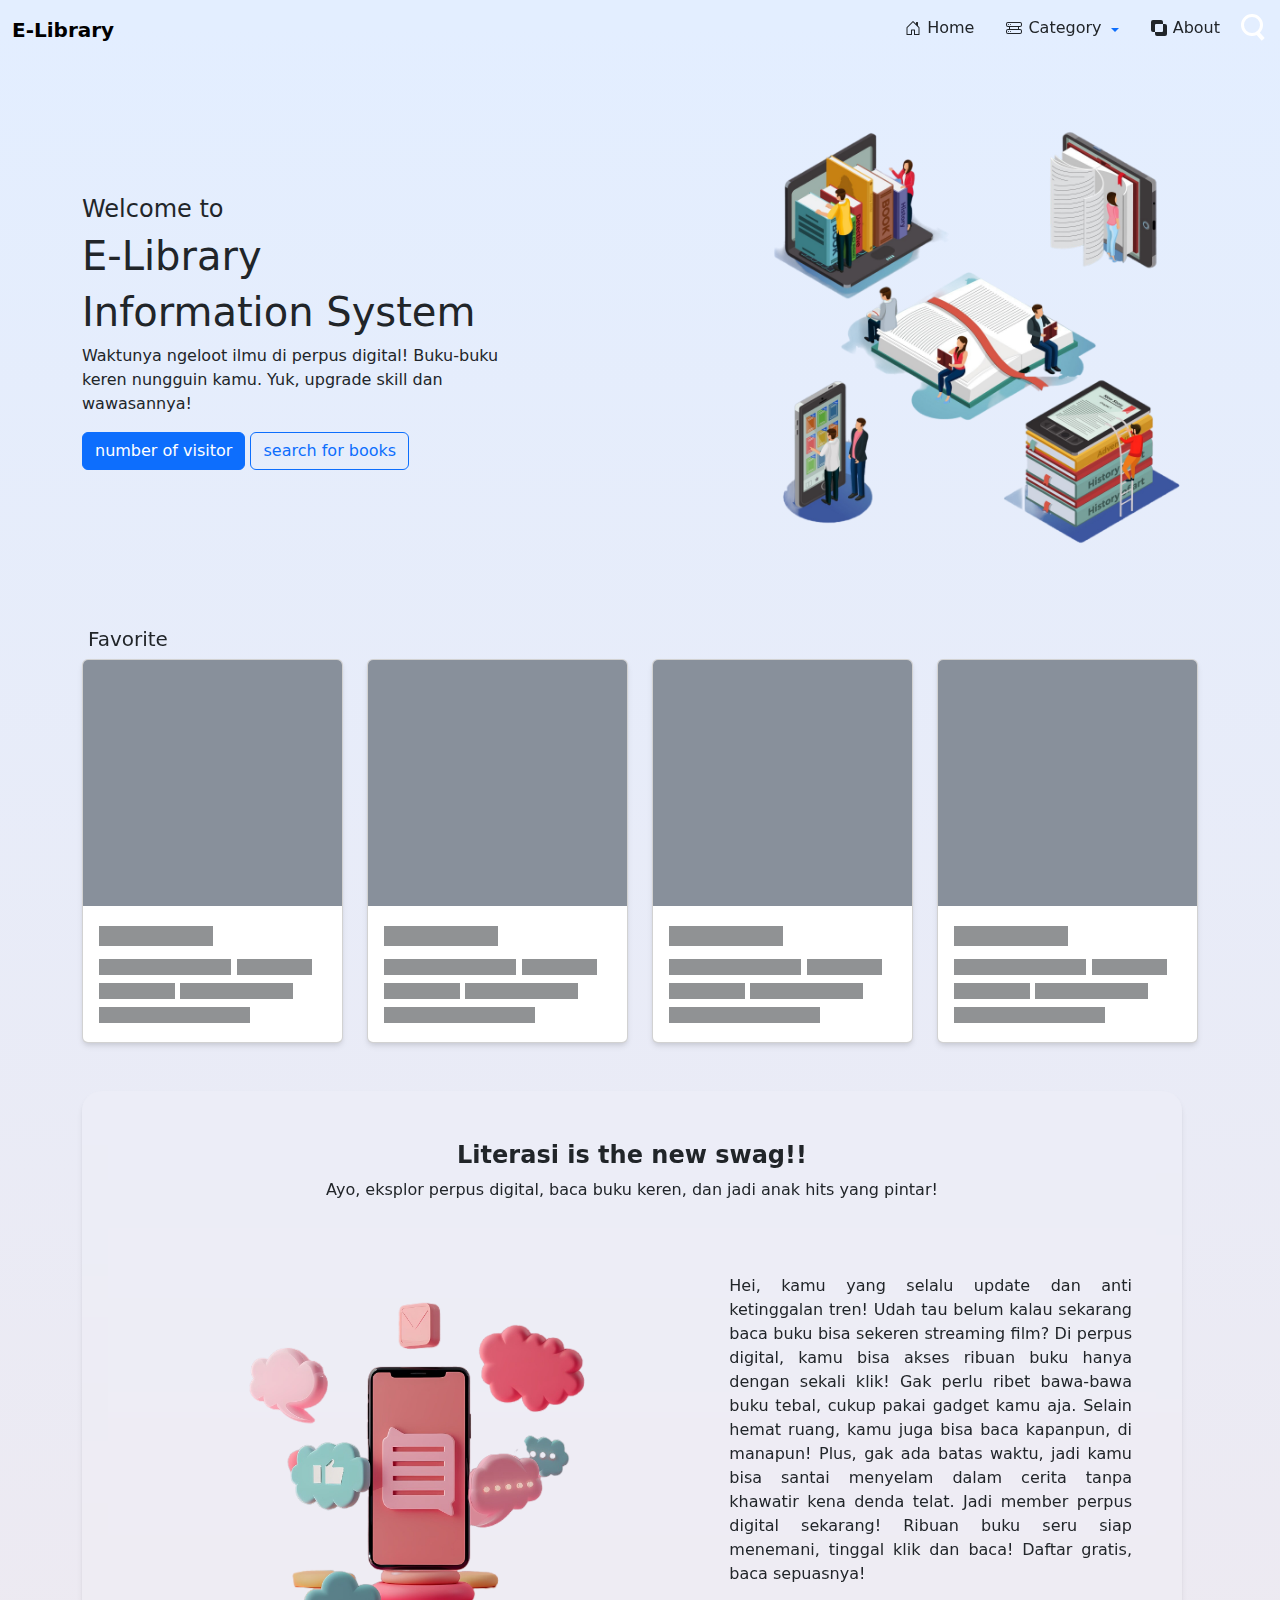
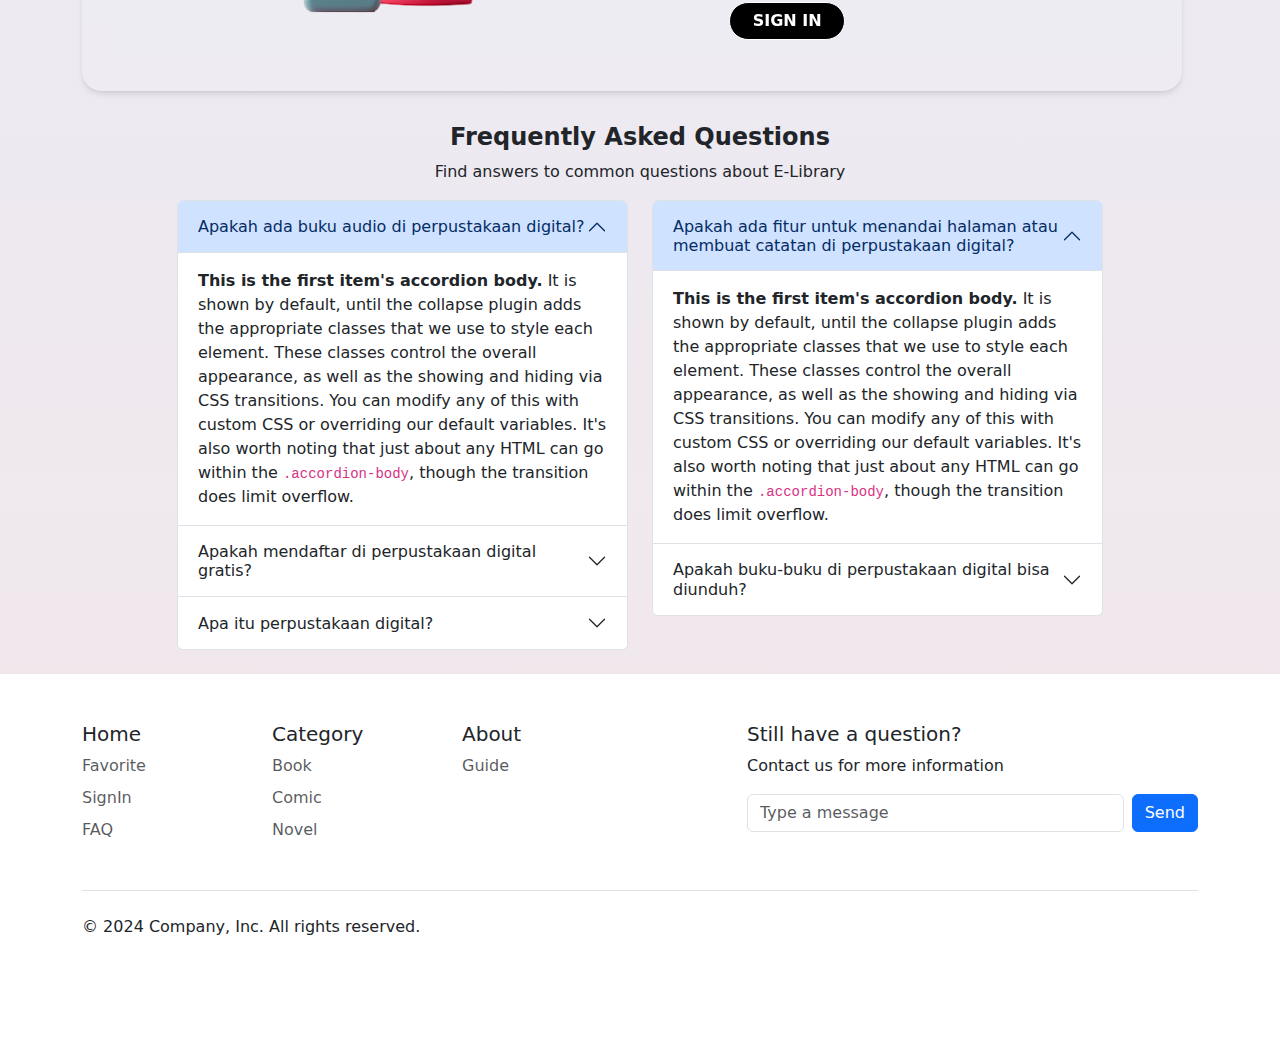
<file: index.html>
<!DOCTYPE html>
<html lang="en">
<head>
    <meta charset="UTF-8">
    <meta name="viewport" content="width=device-width, initial-scale=1.0">
    <title>Halaman Utama</title>
    <link href="https://cdn.jsdelivr.net/npm/bootstrap@5.3.3/dist/css/bootstrap.min.css" rel="stylesheet" integrity="sha384-QWTKZyjpPEjISv5WaRU9OFeRpok6YctnYmDr5pNlyT2bRjXh0JMhjY6hW+ALEwIH" crossorigin="anonymous">
    <link rel="stylesheet" href="asset/css/stylecss1.css">
    
</head>
<body style="background-image: linear-gradient(to top, #f3e7e9 0%, #e3eeff 99%, #e3eeff 100%); ">
    <nav class="navbar navbar-expand-lg bg-body-transparent ">
        <div class="container-fluid">
          <a class="navbar-brand"  ><b>E-Library</b></a>
           <!--<button class="navbar-toggler" type="button" data-bs-toggle="collapse" data-bs-target="#navbarSupportedContent", aria-controls="navbarSupportedContent" aria-expanded="false" aria-label="Toggle navigation">
              <span class="navbar-toggler-icon" ></span>
            </button>
          <div class="collapse navbar-collapse" id="navbarSupportedContent" >-->
            <ul class="nav justify-content-end">
              <li class="nav-item nav-link active " aria-current="page" >
                <a class="icon-link text-dark icon-link-hover link-underline link-underline-opacity-0 link-underline-opacity-75-hover" style="--bs-icon-link-transform: translate3d(0, -.125rem, 0);--bs-link-hover-color-rgb:BED7DC ;" href="#">
                  <svg xmlns="http://www.w3.org/2000/svg" width="16" height="16" fill="currentColor" class="bi bi-house-door" viewBox="0 0 16 16">
                      <path d="M8.354 1.146a.5.5 0 0 0-.708 0l-6 6A.5.5 0 0 0 1.5 7.5v7a.5.5 0 0 0 .5.5h4.5a.5.5 0 0 0 .5-.5v-4h2v4a.5.5 0 0 0 .5.5H14a.5.5 0 0 0 .5-.5v-7a.5.5 0 0 0-.146-.354L13 5.793V2.5a.5.5 0 0 0-.5-.5h-1a.5.5 0 0 0-.5.5v1.293zM2.5 14V7.707l5.5-5.5 5.5 5.5V14H10v-4a.5.5 0 0 0-.5-.5h-3a.5.5 0 0 0-.5.5v4z"/>
                  </svg>Home
                </a>
              </li>
              <li class="nav-item dropdown nav-link dropdown-toggle" href="#" role="button" data-bs-toggle="dropdown" aria-expanded="false">
                <a class="icon-link text-dark icon-link-hover link-underline link-underline-opacity-0 link-underline-opacity-75-hover" style="--bs-icon-link-transform: translate3d(0, -.125rem, 0);--bs-link-hover-color-rgb:BED7DC" href="#">
                  <svg xmlns="http://www.w3.org/2000/svg" width="16" height="16" fill="currentColor" class="bi bi-hdd-rack" viewBox="0 0 16 16">
                      <path d="M4.5 5a.5.5 0 1 0 0-1 .5.5 0 0 0 0 1M3 4.5a.5.5 0 1 1-1 0 .5.5 0 0 1 1 0m2 7a.5.5 0 1 1-1 0 .5.5 0 0 1 1 0m-2.5.5a.5.5 0 1 0 0-1 .5.5 0 0 0 0 1"/>
                      <path d="M2 2a2 2 0 0 0-2 2v1a2 2 0 0 0 2 2h1v2H2a2 2 0 0 0-2 2v1a2 2 0 0 0 2 2h12a2 2 0 0 0 2-2v-1a2 2 0 0 0-2-2h-1V7h1a2 2 0 0 0 2-2V4a2 2 0 0 0-2-2zm13 2v1a1 1 0 0 1-1 1H2a1 1 0 0 1-1-1V4a1 1 0 0 1 1-1h12a1 1 0 0 1 1 1m0 7v1a1 1 0 0 1-1 1H2a1 1 0 0 1-1-1v-1a1 1 0 0 1 1-1h12a1 1 0 0 1 1 1m-3-4v2H4V7z"/>
                  </svg> Category</a>
                  <ul class="dropdown-menu">
                    <li><a class="dropdown-item" href="book/novel.html">Novel</a></li>
                    <li><a class="dropdown-item" href="book/comic.html">Comic</a></li>
                    <li><a class="dropdown-item" href="book/book.html">Book</a></li>
                    
                  </ul>
                
              </li>
              <li class="nav-item nav-link active" aria-current="page" href="#">
                <a class="icon-link text-dark icon-link-hover icon-link-hover link-underline link-underline-opacity-0 link-underline-opacity-75-hover" style="--bs-icon-link-transform: translate3d(0, -.125rem, 0);--bs-link-hover-color-rgb:BED7DC" href="#" >
                  <svg xmlns="http://www.w3.org/2000/svg" width="16" height="16" fill="currentColor" class="bi bi-exclude" viewBox="0 0 16 16">
                    <path d="M0 2a2 2 0 0 1 2-2h8a2 2 0 0 1 2 2v2h2a2 2 0 0 1 2 2v8a2 2 0 0 1-2 2H6a2 2 0 0 1-2-2v-2H2a2 2 0 0 1-2-2zm12 2H5a1 1 0 0 0-1 1v7h7a1 1 0 0 0 1-1z"/>
                  </svg>About
                    <!--<a class="nav-link active" aria-current="page" href="#">Tentang E-library</a>-->
                </a>
              </li>
           
            <div class="wrap-input-18">
              <div class="search">
                <div>
                  <input type="text" placeholder="Search . . .">
                </div>
              </div>
            </div>
          </ul>
          <!--<div>
            <a class="icon-link" href="#" >
              <lord-icon
                src="https://cdn.lordicon.com/whrxobsb.json"
                trigger="hover"
                style="width:25px;height:25px">
              </lord-icon> 
            </a>
            <a class="icon-link" href="#">
              <lord-icon
                src="https://cdn.lordicon.com/prjooket.json"
                trigger="hover"
                style="width:25px;height:25px">
              </lord-icon>
            </a>
            <a class="icon-link" href="#">
              <lord-icon
                src="https://cdn.lordicon.com/vspbqszr.json"
                trigger="hover"
                state="loop-bell"
                style="width:25px;height:25px">
              </lord-icon>
            </a>
          </div>
            <form class="d-flex" role="search" style=" height: 30px;">
              <button class="btn btn-outline-primary " type="submit">SignIn</button>
            </form>-->
          </div>
          </div>
      </div>
    </nav>

      <!--Conten 1-->
      
      <div class="container-fluid py-5" >
        <div class="container">
          <div class="row align-items-center ">
            <div class="col-5">
              <h4>Welcome to</h4>
              <h1>E-Library</h1>
              <h1>Information System</h1>
              <p>Waktunya ngeloot ilmu di perpus digital! Buku-buku keren nungguin kamu. Yuk, upgrade skill dan wawasannya!</p>
                <div class="button"  aria-label="Basic radio toggle button ">
                  <input type="radio" class="btn-check" name="btnradio" id="btnradio1" autocomplete="off" checked>
                  <label class="btn btn-outline-primary " for="btnradio1">number of visitor</label>
                  <input type="radio" class="btn-check" name="btnradio" id="btnradio2" autocomplete="off">
                  <label class="btn btn-outline-primary" for="btnradio2">search for books</label>
                </div>
            </div>
            <div class="col-5 offset-2 ">
            <img src="asset/image 5.png" alt="" class="img-fluid">
            </div>
          </div>
        </div>
      </div>
     

      <!--conten 2-->
      <div class="container-fluid py-3">
        <div class="container">
          <h5 class="icon-link icon-link-hover" >
            <lord-icon
              src="https://cdn.lordicon.com/hqymfzvj.json"
              trigger="hover">
            </lord-icon>Favorite
          </h5>
        <div class="row">
            <div class="col-12 col-md-3">
              <div class="card " aria-hidden="true" style="box-shadow: rgba(0, 0, 0, 0.1) 0px 4px 6px -1px, rgba(0, 0, 0, 0.06) 0px 2px 4px -1px;">
                <img src="asset/image 1.jpg"  class="card-img-top placeholder-glow" alt="...">
                  <div class="card-body">
                    <h5 class="card-title placeholder-glow">
                      <span class="placeholder col-6"></span>
                    </h5>
                    <p class="card-text placeholder-glow">
                      <span class="placeholder col-7"></span>
                      <span class="placeholder col-4"></span>
                      <span class="placeholder col-4"></span>
                      <span class="placeholder col-6"></span>
                      <span class="placeholder col-8"></span>
                    </p>
                   <!-- <a class="btn btn-primary disabled placeholder col-6" aria-disabled="true"></a>-->
                  </div>
              </div>
            </div>
            <div class="col-12 col-md-3">
              <div class="card " aria-hidden="true" style="box-shadow: rgba(0, 0, 0, 0.1) 0px 4px 6px -1px, rgba(0, 0, 0, 0.06) 0px 2px 4px -1px;">
                <img src="asset/image 1.jpg"  class="card-img-top placeholder-glow" alt="...">
                  <div class="card-body">
                    <h5 class="card-title placeholder-glow">
                      <span class="placeholder col-6"></span>
                    </h5>
                    <p class="card-text placeholder-glow">
                      <span class="placeholder col-7"></span>
                      <span class="placeholder col-4"></span>
                      <span class="placeholder col-4"></span>
                      <span class="placeholder col-6"></span>
                      <span class="placeholder col-8"></span>
                    </p>
                    <!--<a class="btn btn-primary disabled placeholder col-6" aria-disabled="true"></a>-->
                  </div>
              </div>
            </div>
            <div class="col-12 col-md-3">
              <div class="card " aria-hidden="true" style="box-shadow: rgba(0, 0, 0, 0.1) 0px 4px 6px -1px, rgba(0, 0, 0, 0.06) 0px 2px 4px -1px;">
                <img src="asset/image 1.jpg"  class="card-img-top placeholder-glow" alt="...">
                  <div class="card-body">
                    <h5 class="card-title placeholder-glow">
                      <span class="placeholder col-6"></span>
                    </h5>
                    <p class="card-text placeholder-glow">
                      <span class="placeholder col-7"></span>
                      <span class="placeholder col-4"></span>
                      <span class="placeholder col-4"></span>
                      <span class="placeholder col-6"></span>
                      <span class="placeholder col-8"></span>
                    </p>
                   <!-- <a class="btn btn-primary disabled placeholder col-6" aria-disabled="true"></a>-->
                  </div>
              </div>
            </div>
            <div class="col-12 col-md-3">
              <div class="card " aria-hidden="true" style="box-shadow: rgba(0, 0, 0, 0.1) 0px 4px 6px -1px, rgba(0, 0, 0, 0.06) 0px 2px 4px -1px;">
                <img src="asset/image 1.jpg"  class="card-img-top placeholder-glow" alt="...">
                  <div class="card-body">
                    <h5 class="card-title placeholder-glow">
                      <span class="placeholder col-6"></span>
                    </h5>
                    <p class="card-text placeholder-glow">
                      <span class="placeholder col-7"></span>
                        <span class="placeholder col-4"></span>
                        <span class="placeholder col-4"></span>
                        <span class="placeholder col-6"></span>
                        <span class="placeholder col-8"></span>
                    </p>
                    <!--<a class="btn btn-primary disabled placeholder col-6" aria-disabled="true"></a>-->
                  </div>
              </div>
            </div>
        </div>
        </div>
      </div>
      <br>

      <!--conten 3-->
      
      <div class="container-fluid py-2">
        <div class="container">
          <div class="glass ">
          <h4 class="text-center"><b>Literasi is the new swag!!</b></h4>
            <p class="text-center">Ayo, eksplor perpus digital, baca buku keren, dan jadi anak hits yang pintar!</p>
                <div class="row align-items-center py-5">
                  <div class="col-7  ">
                  <img src="asset/image3.png" alt="" class="img-fluid">
                  </div>
                  <div class="col-5 ">
                    <p style="text-align: justify;">
                      Hei, kamu yang selalu update dan anti ketinggalan tren! Udah tau belum kalau sekarang baca buku bisa sekeren streaming film? Di perpus digital, kamu bisa akses ribuan buku hanya dengan sekali klik! Gak perlu ribet bawa-bawa buku tebal, cukup pakai gadget kamu aja. Selain hemat ruang, kamu juga bisa baca kapanpun, di manapun! Plus, gak ada batas waktu, jadi kamu bisa santai menyelam dalam cerita tanpa khawatir kena denda telat. Jadi member perpus digital sekarang! Ribuan buku seru siap menemani, tinggal klik dan baca! Daftar gratis, baca sepuasnya!
                      <!--signin-->
                    </p>
                    <button class="btn-71">Sign In</button>
                  </div>
                </div>
                </div>
        </div>
      </div>
      <br>

      <!--conten 4-->
      <div class="conteiner-fluid">
        <div class="container">
          <h4 class="text-center"><b>Frequently Asked Questions</b></h4>
          <p class="text-center">Find answers to common questions about E-Library</p>
          <div class="row">
              <div class="col-md-5 offset-1">
                <div class="accordion" id="accordionPanelsStayOpenExample">
                  <div class="accordion-item">
                    <h2 class="accordion-header">
                      <button class="accordion-button" type="button" data-bs-toggle="collapse" data-bs-target="#panelsStayOpen-collapseOne" aria-expanded="true" aria-controls="panelsStayOpen-collapseOne">
                        Apakah ada buku audio di perpustakaan digital?
                      </button>
                    </h2>
                    <div id="panelsStayOpen-collapseOne" class="accordion-collapse collapse show">
                      <div class="accordion-body">
                        <strong>This is the first item's accordion body.</strong> It is shown by default, until the collapse plugin adds the appropriate classes that we use to style each element. These classes control the overall appearance, as well as the showing and hiding via CSS transitions. You can modify any of this with custom CSS or overriding our default variables. It's also worth noting that just about any HTML can go within the <code>.accordion-body</code>, though the transition does limit overflow.
                      </div>
                    </div>
                  </div>
                  <div class="accordion-item">
                    <h2 class="accordion-header">
                      <button class="accordion-button collapsed" type="button" data-bs-toggle="collapse" data-bs-target="#panelsStayOpen-collapseTwo" aria-expanded="false" aria-controls="panelsStayOpen-collapseTwo">
                        Apakah mendaftar di perpustakaan digital gratis?
                      </button>
                    </h2>
                    <div id="panelsStayOpen-collapseTwo" class="accordion-collapse collapse">
                      <div class="accordion-body">
                        <strong>This is the second item's accordion body.</strong> It is hidden by default, until the collapse plugin adds the appropriate classes that we use to style each element. These classes control the overall appearance, as well as the showing and hiding via CSS transitions. You can modify any of this with custom CSS or overriding our default variables. It's also worth noting that just about any HTML can go within the <code>.accordion-body</code>, though the transition does limit overflow.
                      </div>
                    </div>
                  </div>
                  <div class="accordion-item">
                    <h2 class="accordion-header">
                      <button class="accordion-button collapsed" type="button" data-bs-toggle="collapse" data-bs-target="#panelsStayOpen-collapseThree" aria-expanded="false" aria-controls="panelsStayOpen-collapseThree">
                        Apa itu perpustakaan digital?
                      </button>
                    </h2>
                    <div id="panelsStayOpen-collapseThree" class="accordion-collapse collapse">
                      <div class="accordion-body">
                        <strong>This is the third item's accordion body.</strong> It is hidden by default, until the collapse plugin adds the appropriate classes that we use to style each element. These classes control the overall appearance, as well as the showing and hiding via CSS transitions. You can modify any of this with custom CSS or overriding our default variables. It's also worth noting that just about any HTML can go within the <code>.accordion-body</code>, though the transition does limit overflow.
                      </div>
                    </div>
                  </div>
                </div>
              </div>
              
              <div class="col-md-5 ">
                <div class="accordion" id="accordionPanelsStayOpenExample1">
                  <div class="accordion-item">
                    <h2 class="accordion-header">
                      <button class="accordion-button" type="button" data-bs-toggle="collapse" data-bs-target="#panelsStayOpen-collapseOne1" aria-expanded="true" aria-controls="panelsStayOpen-collapseOne">
                        Apakah ada fitur untuk menandai halaman atau membuat catatan di perpustakaan digital?
                      </button>
                    </h2>
                    <div id="panelsStayOpen-collapseOne1" class="accordion-collapse collapse show">
                      <div class="accordion-body">
                        <strong>This is the first item's accordion body.</strong> It is shown by default, until the collapse plugin adds the appropriate classes that we use to style each element. These classes control the overall appearance, as well as the showing and hiding via CSS transitions. You can modify any of this with custom CSS or overriding our default variables. It's also worth noting that just about any HTML can go within the <code>.accordion-body</code>, though the transition does limit overflow.
                      </div>
                    </div>
                  </div>
                 <!-- <div class="accordion-item">
                    <h2 class="accordion-header">
                      <button class="accordion-button collapsed" type="button" data-bs-toggle="collapse" data-bs-target="#panelsStayOpen-collapseTwo2" aria-expanded="false" aria-controls="panelsStayOpen-collapseTwo">
                        Apakah perpustakaan digital menyediakan buku pelajaran atau akademik?
                      </button>
                    </h2>
                    <div id="panelsStayOpen-collapseTwo2" class="accordion-collapse collapse">
                      <div class="accordion-body">
                        <strong>This is the second item's accordion body.</strong> It is hidden by default, until the collapse plugin adds the appropriate classes that we use to style each element. These classes control the overall appearance, as well as the showing and hiding via CSS transitions. You can modify any of this with custom CSS or overriding our default variables. It's also worth noting that just about any HTML can go within the <code>.accordion-body</code>, though the transition does limit overflow.
                      </div>
                    </div>
                  </div>-->
                  <div class="accordion-item">
                    <h2 class="accordion-header">
                      <button class="accordion-button collapsed" type="button" data-bs-toggle="collapse" data-bs-target="#panelsStayOpen-collapseThree3" aria-expanded="false" aria-controls="panelsStayOpen-collapseThree">
                        Apakah buku-buku di perpustakaan digital bisa diunduh?
                      </button>
                    </h2>
                    <div id="panelsStayOpen-collapseThree3" class="accordion-collapse collapse">
                      <div class="accordion-body">
                        <strong>This is the third item's accordion body.</strong> It is hidden by default, until the collapse plugin adds the appropriate classes that we use to style each element. These classes control the overall appearance, as well as the showing and hiding via CSS transitions. You can modify any of this with custom CSS or overriding our default variables. It's also worth noting that just about any HTML can go within the <code>.accordion-body</code>, though the transition does limit overflow.
                      </div>
                    </div>
                  </div>
                </div>
              </div>
          </div>
        </div>
      </div><br>


      <!--footer-->
      <div class="container-fluid" style="background-color:white;">
      <div class="container">
        <footer class="py-5">
          <div class="row">
            
      
            <div class="col-6 col-md-2 mb-3">
              <h5>Home</h5>
              <ul class="nav flex-column">
                <li class="nav-item mb-2"><a href="#" class="nav-link p-0 text-body-secondary">Favorite</a></li>
                <li class="nav-item mb-2"><a href="#" class="nav-link p-0 text-body-secondary">SignIn</a></li>
                <li class="nav-item mb-2"><a href="#" class="nav-link p-0 text-body-secondary">FAQ</a></li>
                
              </ul>
            </div>
      
            <div class="col-6 col-md-2 mb-3">
              <h5>Category</h5>
              <ul class="nav flex-column">
                <li class="nav-item mb-2"><a href="#" class="nav-link p-0 text-body-secondary">Book</a></li>
                <li class="nav-item mb-2"><a href="#" class="nav-link p-0 text-body-secondary">Comic</a></li>
                <li class="nav-item mb-2"><a href="#" class="nav-link p-0 text-body-secondary">Novel</a></li>
              </ul>
            </div>
      
            <div class="col-6 col-md-2 mb-3">
              <h5>About</h5>
              <ul class="nav flex-column">
                <li class="nav-item mb-2"><a href="#" class="nav-link p-0 text-body-secondary">Guide</a></li>
              </ul>
            </div>

            <div class="col-md-5 offset-md-1 mb-3">
              <form>
                <h5>Still have a question?</h5>
                <p>Contact us for more information</p>
                <div class="d-flex flex-column flex-sm-row w-100 gap-2">
                  <label for="newsletter1" class="visually-hidden">Type a message</label>
                  <input id="newsletter1" type="text" class="form-control" placeholder="Type a message">
                  <button class="btn btn-primary" type="button">Send</button>
                </div>
              </form>
            </div>
          </div>
      
          <div class="d-flex flex-column flex-sm-row justify-content-between py-4 my-4 border-top">
            <p>© 2024 Company, Inc. All rights reserved.</p>
            
          </div>
        </footer>
      </div>
    </div>
      <script src="https://cdn.lordicon.com/lordicon.js"></script>
    <script src="https://cdn.jsdelivr.net/npm/bootstrap@5.3.3/dist/js/bootstrap.bundle.min.js" integrity="sha384-YvpcrYf0tY3lHB60NNkmXc5s9fDVZLESaAA55NDzOxhy9GkcIdslK1eN7N6jIeHz" crossorigin="anonymous"></script>
</body>
</html>
</file>
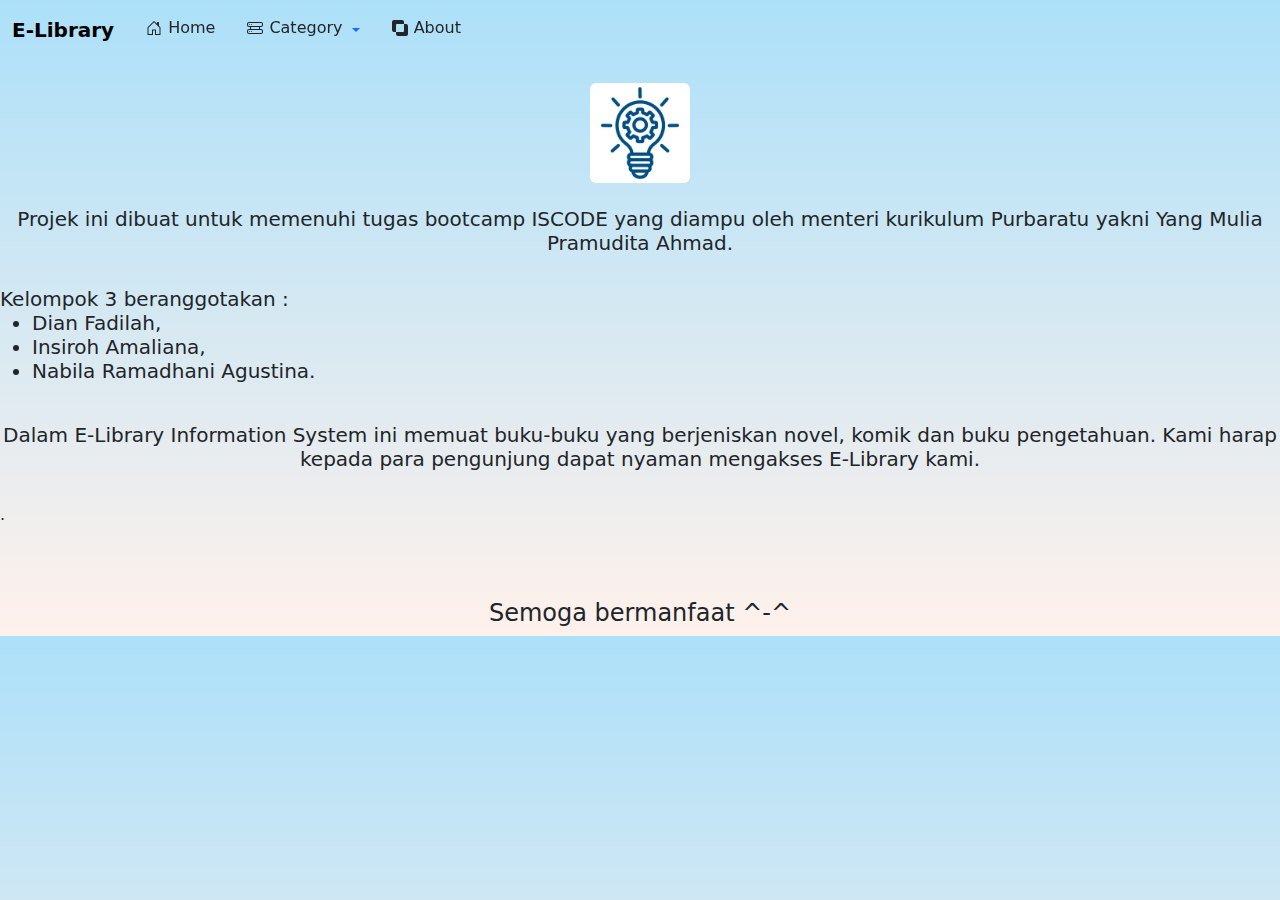
<file: panduan.html>
<!DOCTYPE html>
<html lang="en">
<head>
    <meta charset="UTF-8">
    <meta name="viewport" content="width=device-width, initial-scale=1.0">
    <title>Document</title>
    <link href="https://cdn.jsdelivr.net/npm/bootstrap@5.3.3/dist/css/bootstrap.min.css" rel="stylesheet" integrity="sha384-QWTKZyjpPEjISv5WaRU9OFeRpok6YctnYmDr5pNlyT2bRjXh0JMhjY6hW+ALEwIH" crossorigin="anonymous">
</head>
<body style="background-image: linear-gradient(to top, #fff1eb 0%, #ace0f9 100%);">

    <nav class="navbar navbar-expand-lg bg-body-transparent ">
        <div class="container-fluid">
          <a class="navbar-brand" href="#"><b>E-Library</b></a>
            <button class="navbar-toggler" type="button" data-bs-toggle="collapse" data-bs-target="#navbarSupportedContent"         ,     aria-controls="navbarSupportedContent" aria-expanded="false" aria-label="Toggle navigation">
              <span class="navbar-toggler-icon" ></span>
            </button>
          <div class="collapse navbar-collapse" id="navbarSupportedContent" >
            <ul class="nav justify-content-center ">
              <li class="nav-item nav-link active " aria-current="page" >
                <a class="icon-link text-dark icon-link-hover link-underline link-underline-opacity-0 link-underline-opacity-75-hover" style="--bs-icon-link-transform: translate3d(0, -.125rem, 0);--bs-link-hover-color-rgb:BED7DC ;" href="#">
                  <svg xmlns="http://www.w3.org/2000/svg" width="16" height="16" fill="currentColor" class="bi bi-house-door" viewBox="0 0 16 16">
                      <path d="M8.354 1.146a.5.5 0 0 0-.708 0l-6 6A.5.5 0 0 0 1.5 7.5v7a.5.5 0 0 0 .5.5h4.5a.5.5 0 0 0 .5-.5v-4h2v4a.5.5 0 0 0 .5.5H14a.5.5 0 0 0 .5-.5v-7a.5.5 0 0 0-.146-.354L13 5.793V2.5a.5.5 0 0 0-.5-.5h-1a.5.5 0 0 0-.5.5v1.293zM2.5 14V7.707l5.5-5.5 5.5 5.5V14H10v-4a.5.5 0 0 0-.5-.5h-3a.5.5 0 0 0-.5.5v4z"/>
                  </svg>Home
                </a>
              </li>
              <li class="nav-item dropdown nav-link dropdown-toggle" href="#" role="button" data-bs-toggle="dropdown" aria-expanded="false" st >
                <a class="icon-link text-dark icon-link-hover link-underline link-underline-opacity-0 link-underline-opacity-75-hover" style="--bs-icon-link-transform: translate3d(0, -.125rem, 0);--bs-link-hover-color-rgb:BED7DC" href="#">
                  <svg xmlns="http://www.w3.org/2000/svg" width="16" height="16" fill="currentColor" class="bi bi-hdd-rack" viewBox="0 0 16 16">
                      <path d="M4.5 5a.5.5 0 1 0 0-1 .5.5 0 0 0 0 1M3 4.5a.5.5 0 1 1-1 0 .5.5 0 0 1 1 0m2 7a.5.5 0 1 1-1 0 .5.5 0 0 1 1 0m-2.5.5a.5.5 0 1 0 0-1 .5.5 0 0 0 0 1"/>
                      <path d="M2 2a2 2 0 0 0-2 2v1a2 2 0 0 0 2 2h1v2H2a2 2 0 0 0-2 2v1a2 2 0 0 0 2 2h12a2 2 0 0 0 2-2v-1a2 2 0 0 0-2-2h-1V7h1a2 2 0 0 0 2-2V4a2 2 0 0 0-2-2zm13 2v1a1 1 0 0 1-1 1H2a1 1 0 0 1-1-1V4a1 1 0 0 1 1-1h12a1 1 0 0 1 1 1m0 7v1a1 1 0 0 1-1 1H2a1 1 0 0 1-1-1v-1a1 1 0 0 1 1-1h12a1 1 0 0 1 1 1m-3-4v2H4V7z"/>
                  </svg> Category</a>
                  <ul class="dropdown-menu">
                    <li><a class="dropdown-item" href="#">Action</a></li>
                    <li><a class="dropdown-item" href="#">Another action</a></li>
                    <li><hr class="dropdown-divider"></li>
                    <li><a class="dropdown-item" href="#">Something else here</a></li>
                  </ul>
                
              </li>
              <li class="nav-item nav-link active" aria-current="page" href="#">
                <a class="icon-link text-dark icon-link-hover icon-link-hover link-underline link-underline-opacity-0 link-underline-opacity-75-hover" style="--bs-icon-link-transform: translate3d(0, -.125rem, 0);--bs-link-hover-color-rgb:BED7DC" href="#" >
                  <svg xmlns="http://www.w3.org/2000/svg" width="16" height="16" fill="currentColor" class="bi bi-exclude" viewBox="0 0 16 16">
                    <path d="M0 2a2 2 0 0 1 2-2h8a2 2 0 0 1 2 2v2h2a2 2 0 0 1 2 2v8a2 2 0 0 1-2 2H6a2 2 0 0 1-2-2v-2H2a2 2 0 0 1-2-2zm12 2H5a1 1 0 0 0-1 1v7h7a1 1 0 0 0 1-1z"/>
                  </svg>About
                    <!--<a class="nav-link active" aria-current="page" href="#">Tentang E-library</a>-->
                </a>
              </li>
            </ul>
          </div>
      </div>
    </nav>
    <br>
    <img src="asset/panduan.jpg" width="100px" class="rounded mx-auto d-block">
    
    <br>
    
    <h5 style="text-align: center;">
        Projek ini dibuat untuk memenuhi tugas bootcamp ISCODE yang diampu oleh menteri kurikulum Purbaratu yakni Yang Mulia Pramudita Ahmad.
    </h5>
    <br>
    <h5>
        Kelompok 3 beranggotakan :
       <ul type="1">
            <li>Dian Fadilah,</li>
            <li>Insiroh Amaliana,</li>
            <li>Nabila Ramadhani Agustina.</li>
        </ul>
    </h5>
    <br>
    <h5 style="text-align: center;">
        Dalam E-Library Information System ini memuat buku-buku yang berjeniskan novel, komik dan buku pengetahuan. Kami harap kepada para pengunjung dapat nyaman mengakses E-Library kami. 
    </h5>
    
    <br>
    .
    <br>
    
    <br><br><br>
    <h4 style="text-align: center;">
        Semoga bermanfaat ^-^
    </h4>
    <script src="https://cdn.jsdelivr.net/npm/bootstrap@5.3.3/dist/js/bootstrap.bundle.min.js" integrity="sha384-YvpcrYf0tY3lHB60NNkmXc5s9fDVZLESaAA55NDzOxhy9GkcIdslK1eN7N6jIeHz" crossorigin="anonymous"></script>
</body>
</html>
</file>
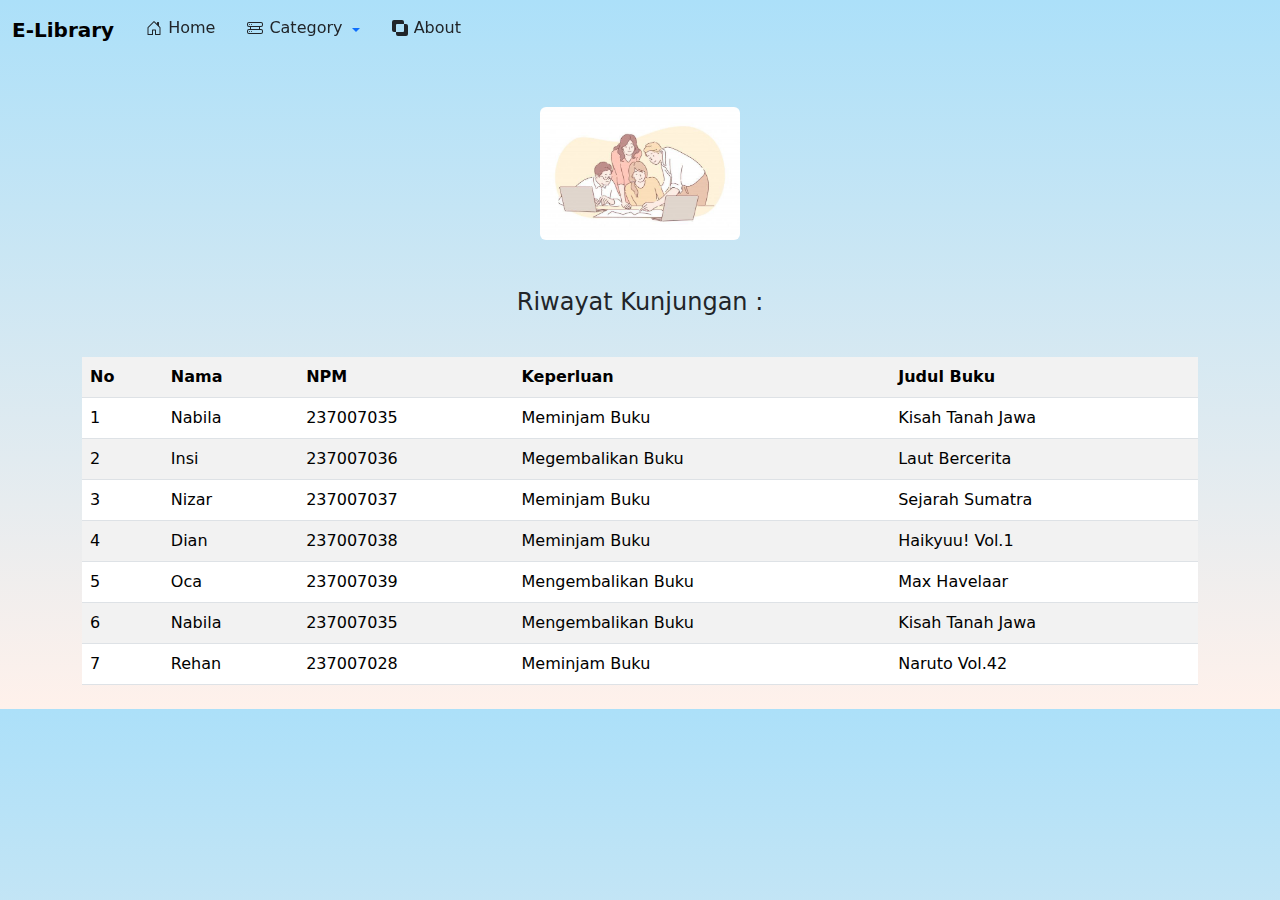
<file: pengunjung.html>
<!DOCTYPE html>
<html lang="en">
<head>
    <meta charset="UTF-8">
    <meta name="viewport" content="width=device-width, initial-scale=1.0">
    <title>Document</title>
    <link href="https://cdn.jsdelivr.net/npm/bootstrap@5.3.3/dist/css/bootstrap.min.css" rel="stylesheet" integrity="sha384-QWTKZyjpPEjISv5WaRU9OFeRpok6YctnYmDr5pNlyT2bRjXh0JMhjY6hW+ALEwIH" crossorigin="anonymous">
    
</head>
<body style="background-image: linear-gradient(to top, #fff1eb 0%, #ace0f9 100%);">
 
    <nav class="navbar navbar-expand-lg bg-body-transparent ">
        <div class="container-fluid">
          <a class="navbar-brand" href="#"><b>E-Library</b></a>
            <button class="navbar-toggler" type="button" data-bs-toggle="collapse" data-bs-target="#navbarSupportedContent"         ,     aria-controls="navbarSupportedContent" aria-expanded="false" aria-label="Toggle navigation">
              <span class="navbar-toggler-icon" ></span>
            </button>
          <div class="collapse navbar-collapse" id="navbarSupportedContent" >
            <ul class="nav justify-content-center ">
              <li class="nav-item nav-link active " aria-current="page" >
                <a class="icon-link text-dark icon-link-hover link-underline link-underline-opacity-0 link-underline-opacity-75-hover" style="--bs-icon-link-transform: translate3d(0, -.125rem, 0);--bs-link-hover-color-rgb:BED7DC ;" href="#">
                  <svg xmlns="http://www.w3.org/2000/svg" width="16" height="16" fill="currentColor" class="bi bi-house-door" viewBox="0 0 16 16">
                      <path d="M8.354 1.146a.5.5 0 0 0-.708 0l-6 6A.5.5 0 0 0 1.5 7.5v7a.5.5 0 0 0 .5.5h4.5a.5.5 0 0 0 .5-.5v-4h2v4a.5.5 0 0 0 .5.5H14a.5.5 0 0 0 .5-.5v-7a.5.5 0 0 0-.146-.354L13 5.793V2.5a.5.5 0 0 0-.5-.5h-1a.5.5 0 0 0-.5.5v1.293zM2.5 14V7.707l5.5-5.5 5.5 5.5V14H10v-4a.5.5 0 0 0-.5-.5h-3a.5.5 0 0 0-.5.5v4z"/>
                  </svg>Home
                </a>
              </li>
              <li class="nav-item dropdown nav-link dropdown-toggle" href="#" role="button" data-bs-toggle="dropdown" aria-expanded="false" st >
                <a class="icon-link text-dark icon-link-hover link-underline link-underline-opacity-0 link-underline-opacity-75-hover" style="--bs-icon-link-transform: translate3d(0, -.125rem, 0);--bs-link-hover-color-rgb:BED7DC" href="#">
                  <svg xmlns="http://www.w3.org/2000/svg" width="16" height="16" fill="currentColor" class="bi bi-hdd-rack" viewBox="0 0 16 16">
                      <path d="M4.5 5a.5.5 0 1 0 0-1 .5.5 0 0 0 0 1M3 4.5a.5.5 0 1 1-1 0 .5.5 0 0 1 1 0m2 7a.5.5 0 1 1-1 0 .5.5 0 0 1 1 0m-2.5.5a.5.5 0 1 0 0-1 .5.5 0 0 0 0 1"/>
                      <path d="M2 2a2 2 0 0 0-2 2v1a2 2 0 0 0 2 2h1v2H2a2 2 0 0 0-2 2v1a2 2 0 0 0 2 2h12a2 2 0 0 0 2-2v-1a2 2 0 0 0-2-2h-1V7h1a2 2 0 0 0 2-2V4a2 2 0 0 0-2-2zm13 2v1a1 1 0 0 1-1 1H2a1 1 0 0 1-1-1V4a1 1 0 0 1 1-1h12a1 1 0 0 1 1 1m0 7v1a1 1 0 0 1-1 1H2a1 1 0 0 1-1-1v-1a1 1 0 0 1 1-1h12a1 1 0 0 1 1 1m-3-4v2H4V7z"/>
                  </svg> Category</a>
                  <ul class="dropdown-menu">
                    <li><a class="dropdown-item" href="#">Action</a></li>
                    <li><a class="dropdown-item" href="#">Another action</a></li>
                    <li><hr class="dropdown-divider"></li>
                    <li><a class="dropdown-item" href="#">Something else here</a></li>
                  </ul>
                
              </li>
              <li class="nav-item nav-link active" aria-current="page" href="#">
                <a class="icon-link text-dark icon-link-hover icon-link-hover link-underline link-underline-opacity-0 link-underline-opacity-75-hover" style="--bs-icon-link-transform: translate3d(0, -.125rem, 0);--bs-link-hover-color-rgb:BED7DC" href="#" >
                  <svg xmlns="http://www.w3.org/2000/svg" width="16" height="16" fill="currentColor" class="bi bi-exclude" viewBox="0 0 16 16">
                    <path d="M0 2a2 2 0 0 1 2-2h8a2 2 0 0 1 2 2v2h2a2 2 0 0 1 2 2v8a2 2 0 0 1-2 2H6a2 2 0 0 1-2-2v-2H2a2 2 0 0 1-2-2zm12 2H5a1 1 0 0 0-1 1v7h7a1 1 0 0 0 1-1z"/>
                  </svg>About
                    <!--<a class="nav-link active" aria-current="page" href="#">Tentang E-library</a>-->
                </a>
              </li>
            </ul>
          </div>
      </div>
    </nav>
    <br>
    <br>
    <img src="asset/pengunjung img.jpg" style="width: 200px;" class="rounded mx-auto d-block">
    <br><br>
    <h4 style="text-align: center;">
        Riwayat Kunjungan : 
    </h4>
    <br>
    <div class="container py-2" >
      <table class="table table-striped">
        <tr>
          <th>No</th>
          <th>Nama</th>
          <th>NPM</th>
          <th>Keperluan</th>
          <th>Judul Buku</th>
        </tr>

        <tr>
          <td>1</td>
          <td>Nabila</td>
          <td>237007035</td>
          <td>Meminjam Buku</td>
          <td>Kisah Tanah Jawa</td>
        </tr>

        <tr>
          <td>2</td>
          <td>Insi</td>
          <td>237007036</td>
          <td>Megembalikan Buku</td>
          <td>Laut Bercerita</td>
        </tr>

        <tr>
          <td>3</td>
          <td>Nizar</td>
          <td>237007037</td>
          <td>Meminjam Buku</td>
          <td>Sejarah Sumatra</td>
        </tr>

        <tr>
          <td>4</td>
          <td>Dian</td>
          <td>237007038</td>
          <td>Meminjam Buku</td>
          <td>Haikyuu! Vol.1</td>
        </tr>

        <tr>
          <td>5</td>
          <td>Oca</td>
          <td>237007039</td>
          <td>Mengembalikan Buku</td>
          <td>Max Havelaar</td>
        </tr>

        <tr>
          <td>6</td>
          <td>Nabila</td>
          <td>237007035</td>
          <td>Mengembalikan Buku</td>
          <td>Kisah Tanah Jawa</td>
        </tr>

        <tr>
          <td>7</td>
          <td>Rehan</td>
          <td>237007028</td>
          <td>Meminjam Buku</td>
          <td>Naruto Vol.42</td>
        </tr>

      </table>
    </div>
    <script src="https://cdn.lordicon.com/lordicon.js"></script>
    <script src="https://cdn.jsdelivr.net/npm/bootstrap@5.3.3/dist/js/bootstrap.bundle.min.js" integrity="sha384-YvpcrYf0tY3lHB60NNkmXc5s9fDVZLESaAA55NDzOxhy9GkcIdslK1eN7N6jIeHz" crossorigin="anonymous"></script>
</body>
</html>
</file>
<file: asset/css/stylecss1.css>
s
      .wrap-input-18 { 
        width: 50%;
        height: 100%;
        display: flex;
        justify-content: end;
        align-items: end;
      }

      .wrap-input-18 .search {
        margin: 5px;
      }

      .wrap-input-18 .search > div {
        display: inline-block;
        position: relative;
      }

      .wrap-input-18 .search > div:after {
        content: "";
        background: white;
        width: 4px;
        height: 40%;
        position:absolute;
        top: 18px;
       right: 1px;
        transform: rotate(138deg);
      }

      .wrap-input-18 .search > div > input {
        color: white;
        font-size: 16px;
        background: transparent;
        width: 20px;
        height: 20px;
        padding: 8px;
        border: solid 3px white;
        outline: none;
        border-radius: 35px;
        transition: width 0.5s;
      }

      .wrap-input-18 .search > div > input::placeholder {
        color: #efefef;
        opacity: 0;
        transition: opacity 150ms ease-out;
      }

      .wrap-input-18 .search > div > input:focus::placeholder {
        opacity: 1;
      }

      .wrap-input-18 .search > div > input:focus,
      .wrap-input-18 .search > div > input:not(:placeholder-shown) {
        width: 250px;
      }
  
      .btn-71,
.btn-71 *,
.btn-71 :after,
.btn-71 :before,
.btn-71:after,
.btn-71:before {
  border: 0 solid;
  box-sizing: border-box;
}
.btn-71 {
  -webkit-tap-highlight-color: 
transparent;
  -webkit-appearance: button;
  background-color: 
#000;
  background-image: none;
  color: 
#fff;
  cursor: pointer;


  line-height: 1.5;
  margin: 0;
  -webkit-mask-image: -webkit-radial-gradient(#000, #fff);
  padding: 0;
}
.btn-71:disabled {
  cursor: default;
}
.btn-71:-moz-focusring {
  outline: auto;
}
.btn-71 svg {
  display: block;
  vertical-align: middle;
}
.btn-71 [hidden] {
  display: none;
}
.btn-71 {
  border: 1px solid;
  border-radius: 999px;
  box-sizing: border-box;
  display: block;
  font-weight: 800;
  
  padding: 0.4rem 1.4rem;
  position: relative;
  text-transform: uppercase;
}
.btn-71:before {
  --opacity: 0.2;
  aspect-ratio: 1;
  background: 
#fff;
  border-radius: 50%;
  content: "";
  left: 50%;
  opacity: var(--opacity);
  position: absolute;
  top: 50%;
  transform: translate(-50%, -50%) scale(0);
  width: 100%;
  z-index: -1;
}
.btn-71:hover:before {
  -webkit-animation: enlarge 1s forwards;
  animation: enlarge 1s forwards;
}
@-webkit-keyframes enlarge {
  to {
    opacity: 0;
    transform: translate(-50%, -50%) scale(4);
  }
}
@keyframes enlarge {
  to {
    opacity: 0;
    transform: translate(-50%, -50%) scale(4);
  }
}
      

   
      .glass {
        position: relative;
        padding: 50px;
        width: 1100px;
        height: 600px;
        background: rgba(255, 255, 255, .1);
        box-shadow: rgba(0, 0, 0, 0.1) 0px 4px 6px -1px, rgba(0, 0, 0, 0.06) 0px 2px 4px -1px;
        border-radius: 20px;
        
        backdrop-filter: blur(10px);
      }

      .btn-72,
.btn-72 *,
.btn-72 :after,
.btn-72 :before,
.btn-72:after,
.btn-72:before {
  border: 0 solid;
  box-sizing: border-box;
}
.btn-72 {
  -webkit-tap-highlight-color: 
transparent;
  -webkit-appearance: button;
  background-color: 
#000;
  background-image: none;
  color: 
#fff;
  cursor: pointer;

  font-size: 100%;
  line-height: 1.5;
  margin: 0;
  -webkit-mask-image: -webkit-radial-gradient(#000, #fff);
  padding: 0;
}
.btn-72:disabled {
  cursor: default;
}
.btn-72:-moz-focusring {
  outline: auto;
}
.btn-72 svg {
  display: block;
  vertical-align: middle;
}
.btn-72 [hidden] {
  display: none;
}
.btn-72 {
  border: 1px solid;
  border-radius: 999px;
  box-sizing: border-box;
  display: block;
  font-weight: 900;
  overflow: hidden;
  padding: 0.4rem 1.4rem;
  position: relative;
  text-transform: uppercase;
}
.btn-72:before {
  --opacity: 0.2;
  aspect-ratio: 1;
  background: 
#fff;
  border-radius: 50%;
  content: "";
  left: 50%;
  opacity: var(--opacity);
  position: absolute;
  top: 50%;
  transform: translate(-50%, -50%) scale(0);
  width: 100%;
  z-index: -1;
}
.btn-72:hover:before {
  -webkit-animation: enlarge 1s forwards;
  animation: enlarge 1s forwards;
}
@-webkit-keyframes enlarge {
  to {
    opacity: 0;
    transform: translate(-50%, -50%) scale(4);
  }
}
@keyframes enlarge {
  to {
    opacity: 0;
    transform: translate(-50%, -50%) scale(4);
  }
}
</file>
